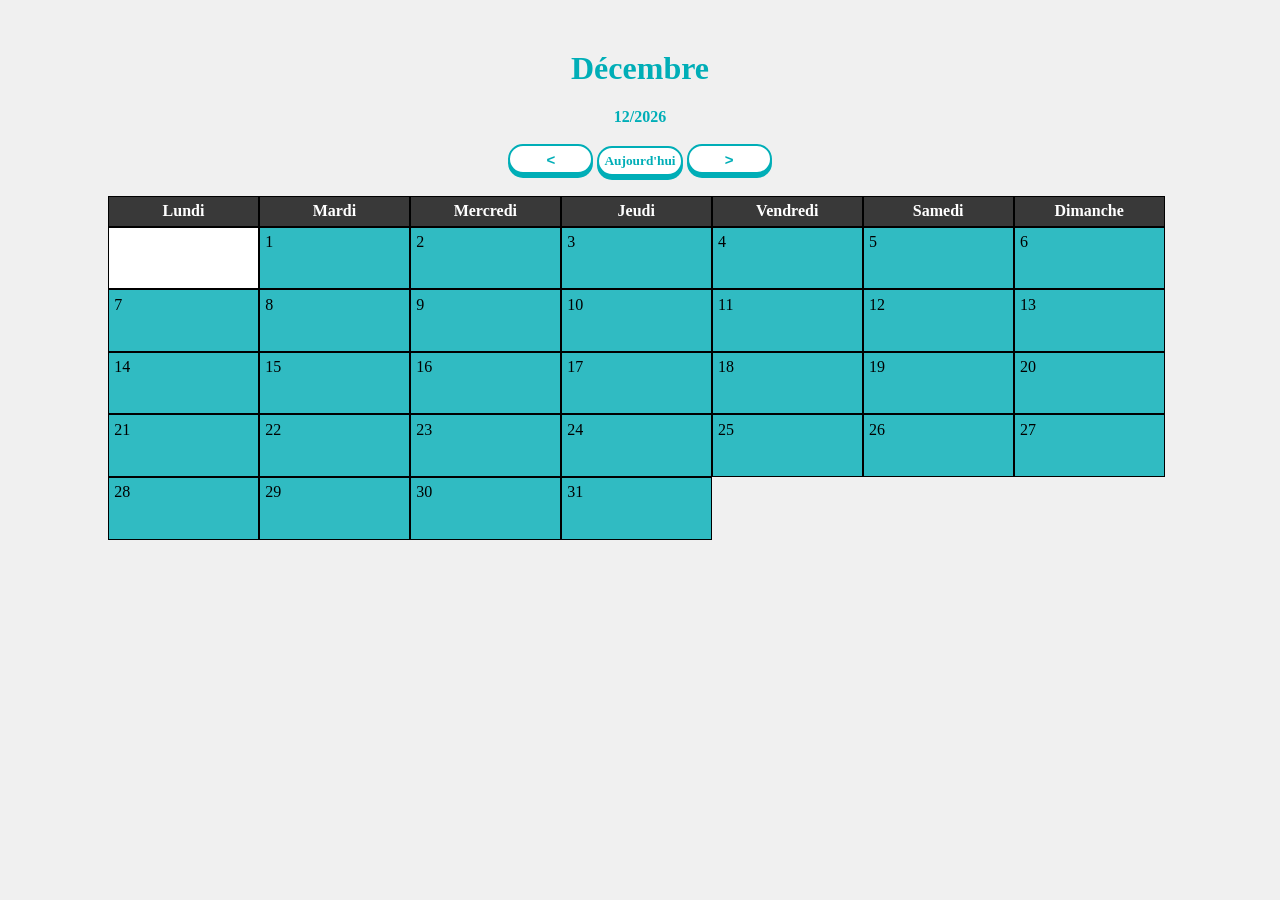
<file: master_test1.html>
<!DOCTYPE html>
<html lang="fr">
<head>
    <title>Calendrier</title>
    <meta charset="utf-8">
    <meta name="viewport" content="width=device-width">
    <link rel="stylesheet" type="text/css" href="stylemobile.css" media="screen and (max-width: 800px)">
    <link rel="stylesheet" type="text/css" href="stylePC.css" media="screen and (min-width: 801px)" >
</head>
<body onload="init()">

<div id="ajax-loading">
        <img class="loader" src="load.svg" alt="Loading" />
</div>

<div id="contain_pop">
    <div class="popup">
        <input type="button" name="fermer" value="Fermer" id="fermer" class="stylebt"> 
        <div id="result"></div>
    </div>
</div>

<div id="contain_admin">
    <div class="popup-admin">
    </div>
</div>


<div id="dark"></div> <!-- assombrir lors de l'ouverture popup et popup-admin -->

<div id="container">
    
    <div id="header">
        <h1><div id="moisText"></div></h1>
        <div id="sshead" class="displaywrap">
            <b><div id="dateactuel"></div></b></br>
            <input type="button" name="previousmonth" id="b_previousmonth" class="csslr" value="<" onclick="previous()">
            <input type="button" name="resetmonth" id="resetmonth" value="Aujourd'hui" class="stylebt" onclick="reset()" >
            <input type="button" name="nextmonth" id="b_nextmonth" class="csslr" value=">" onclick="next()" >
            
        </div>
    </div>

    <div id="calendrier" class="displaywrap"></div>
</div>






<script type="text/javascript">
//On initialise les valeurs de base
var today = new Date();
var actualmonth = today.getMonth();
var actualyear = today.getFullYear();
//today.setDate(today.getDate()-today.getDate()+1);
//today.setMonth(today.getMonth()-1);
console.log(today);
function init(){
    var tab_jour=new Array("Lundi","Mardi", "Mercredi", "Jeudi", "Vendredi", "Samedi", "Dimanche");
    for($i=0;$i<7;$i++){
        var e=document.createElement("div");
        e.setAttribute('class','casej');
        document.getElementById("calendrier").appendChild(e);
        e.textContent = tab_jour[$i];
    }
    launch();
}
function launch(){
    today.setDate(today.getDate()-today.getDate()+1);
    //Ajout du nombre de case vide en fonction du jour (0-6) avec Dimanche = 0
    var njour= today.getDay();
    if(njour==0)
    njour=7;
    njour=njour-1;
    for(var $i=0; $i<njour; $i++){
                var e=document.createElement("div");
              
                e.setAttribute('class','casei'); //Applique la classe casei qui a une opacité 0
                document.getElementById("calendrier").appendChild(e);
    }
    //On sauvegarde le mois 
    month= today.getMonth();
    smonth = today.getMonth();
    //Création des cases
    for(var $i=0; month==smonth; $i++){
         var tab_jour_min=new Array("Dim", "Lun", "Mar", "Mer", "Jeu", "Ven", "Sam");
             nomj=[(tab_jour_min[today.getDay()])];
            //Création de la div

            var e=document.createElement("div");
            var d=document.createElement("div");
            var f=document.createElement("div");
            e.setAttribute('class','case');
            d.setAttribute('class','casenj');
            f.setAttribute('class','casem');
           
            e.appendChild(d);
            e.appendChild(f);
            document.getElementById("calendrier").appendChild(e);



           

            //On récupère les infos dans la date
            day = today.getDate();
            year= today.getFullYear();
            //attribution contenu
           
           d.textContent = day;
           f.textContent = nomj;
           
            //incrémentation
            today.setDate(today.getDate()+1);
            //On récupère le mois
            month = today.getMonth();
    }
    afficherMois();
}
function afficherMois() {
    var tab_mois = new Array("None", "Janvier", "Février", "Mars","Avril","Mai","Juin","Juillet","Aout","Septembre", "Octobre", "Novembre","Décembre");
    mmonth =  today.getMonth();
    //Affichage du mois avec des valeurs de 0 à 11, avec Décembre = 0
    if(mmonth==0)
        mmonth=12;
    for(var $i=mmonth; $i==mmonth; $i++){
        
        document.getElementById("moisText").innerHTML=tab_mois[$i];
    }
    //On affiche les mois et l'année dans la div prévu
    var aff=mmonth+"/"+year
    document.getElementById("dateactuel").innerHTML=aff;
}
function next(){
    document.getElementById("calendrier").innerHTML = "";
    init();
}
function previous(){
    document.getElementById("calendrier").innerHTML = "";
    today.setMonth(today.getMonth()-2);
    init();
}
function reset(){
    document.getElementById("calendrier").innerHTML = "";
    today.setMonth(actualmonth);
    today.setYear(actualyear);
    init();
}
            
</script>

<script src="jquery.js"></script>
<script type="text/javascript">
$(document).ready(function(){
     $('#ajax-loading').hide();
    $(document).on("click",':radio', function(){
        $(this).siblings().prop("checked","");
    });
    //Affichage du popup
    $(document).on("click",".case", function(){
        $('#ajax-loading').show();
        $.post(
            'calendrier.php',
            {
                day: $(this).children($(":first")).html(),
                month: mmonth,
                year: year,
            },
            function(data, status)
            {
               
                $("#contain_pop").css({'opacity':'100','z-index':"3"});
                $("#contain_admin").css({'opacity':'0','z-index':"-2"}); // retour position initial
                $('#ajax-loading').hide();
                console.log(data);
                $("#result").html(data+'<input type="button" name="Administration" id="admin" value="Administration" class="stylebt">');
            }
        );
              $("#dark").css({'opacity':'0.5',"z-index":"2"});
        
    });

    //Fermer
    $(document).on("click","#fermer", function(){

        $("#contain_pop").css({'opacity':'0',"z-index":"-1"}); // retour position initial
        $("#contain_admin").css({'opacity':'0',"z-index":"-2"}); // retour position initial
        $("#dark").css({'opacity':'0',"z-index":"-3"}); // retour position initial
    });

    //Ouverture du popup admin
    $(document).on("click","#admin", function (){
        $('#ajax-loading').show();
        $("#dark").css({'opacity':'0.5',"z-index":"2"});

        var dateclick = $("#dateclick").html();

        $.post(
            'load_admin.php',{

            },
            function(data,status)
            {
                $('#ajax-loading').hide();
               $("#contain_pop").css({'opacity':'0',"z-index":"-1"}); // retour position initial
              
               $("#contain_admin").css({'opacity':'100','z-index':"3"});
               $(".popup-admin").html(data);
               console.log(dateclick);
               $("#date_debut").val(dateclick);

            }

        );




        
    });


    $(document).on("click","#submit", function(){
        $("#contain_admin").css({'opacity':'0',"z-index":"3"});
            $('#ajax-loading').show();
	        $.post(
	            'ajout_etudiant.php',{
	                nom: $("#nom").val(),
	                // prenom: $("#prenom").val(),
	                groupe: $("#groupe").val(),
	                // annee: $("#annee").val(),
	                date_debut: $("#date_debut").val(),
	                date_retour: $("#date_retour").val(),

	            },
	            function(data,status)
	            {
                    $("#contain_admin").css({'opacity':'100',"z-index":"3"});
                    $('#ajax-loading').hide();
	                $("#res_add_etud").html(data);
	                $("#affmateriel").html('<input type="button" name="ok" value="retour" id="ok" class="stylebt">')
	                $("#form_etudiant").hide();

	                console.log($("#res_add_etud").html());

	                if($("#res_add_etud").html()!="Un des champs remplis est invalide")
	    			{


					        $.post(
					            'recup_matos.php',{
					            	
					            	date_debut: $("#date_debut").val(),
                    				date_retour: $("#date_retour").val(),

					            },
					            function(data,status)
					            {
					                $("#affmateriel").html(data);
					            }

	        				);
	        				

	    			}
	            }

	        );

    });


     $(document).on("click","#submitmatos", function(){
        $("#contain_admin").css({'opacity':'0',"z-index":"3"});
          $('#ajax-loading').show();


        $("#affmateriel>div>select").each(function(){
            if($(this).val()!='null'){
                console.log("merde");

                $.post(
                'ajout_materiel.php',{
                    quantite_reserver: $(this).val(),
                    id_materiel: $(this).attr("id"),
                    id_etudiant: $("#idaff").text(),
                    nb_mat: $("#affmateriel select[value='1'][value='2'][value='3'][value='4'][value='5'][value='6']  option:selected").val(),
                    date_debut: $("#date_debut").val(),
                    date_retour: $("#date_retour").val(),

                },
                function(data,status)
                {
                    $("#contain_admin").css({'opacity':'100',"z-index":"3"});
                    $('#ajax-loading').hide();
                    $(".popup-admin").html(data);
                }

                );
            }
        })


    });



     $(document).on("click","#ok", function(){
        $("#contain_admin").css({'opacity':'0',"z-index":"3"});
        $('#ajax-loading').show();
     		$.post(
            'load_admin.php',{

            },
            function(data,status)
            {
               $("#contain_admin").css({'opacity':'100',"z-index":"3"});
               $('#ajax-loading').hide();
               $(".popup-admin").html(data);
               console.log($("#dateclick").html());
               $("#date_debut").val($("#dateclick").html());
            }

        	);

        });


     

    $(document).on("click","#add_mat",function(){
        $("#contain_admin").css({'opacity':'0',"z-index":"3"});
         $('#ajax-loading').show();
            $.post(
                'add_mat.php',{
                    quantite_total: $("#quantite_total").val(),
                    designation: $("#add_designation").val(),
                    categorie: $("#add_categorie").val(),
                    
                },
                function(data,status)
                {
                    $("#contain_admin").css({'opacity':'100',"z-index":"3"});
                     $('#ajax-loading').hide();
                    $(".popup-admin").html(data);
                }

            );

    });

    $(document).on("click","#consult_materiel", function(){
        $("#contain_admin").css({'opacity':'0',"z-index":"3"});
          $('#ajax-loading').show();
            $.post(
                'consult_mat.php',{
                    
                },
                function(data,status)
                {
                    $("#contain_admin").css({'opacity':'100',"z-index":"3"});
                      $('#ajax-loading').hide();
                    $(".popup-admin").html(data);
                }

            );
    });


    $(document).on("click","#res",function(){
         $('#ajax-loading').show();
          $("#contain_admin").css({'opacity':'0',"z-index":"3"});

        $.post(
            'reservations.php',
        
            function(data,status)
            {
                 $("#contain_admin").css({'opacity':'100',"z-index":"3"});
                 $('#ajax-loading').hide();
                 $(".popup-admin").html(data+"<input type='button' name='Annuler une réservation' id='annul_res' value='Annuler une réservation' class='stylebt'> <input type='button' value='fermer' id='fermer' class='stylebt'>");                         
            }
        );  

        $("#form_etudiant").hide();

        $(document).on("click","#annul_res",function(){
            $("#contain_admin").css({'opacity':'0',"z-index":"3"});
             $('#ajax-loading').show();

        var checked = []
        $("input[name=check]:checked").each(function ()
        {
            checked.push(parseInt($(this).attr("id")));
        });


        console.log(checked);
           
        $.post(
            'annul_reserv.php',{
                id: checked,
            
                
            },
            function(data,status)
            {
                $("#contain_admin").css({'opacity':'100',"z-index":"3"});
                 $('#ajax-loading').hide();
                $("#mat_res").html(data);
            }

        );          
        




  

        });
    });



        $(document).on("click","#suppr_mat",function(){
            $("#contain_admin").css({'opacity':'0',"z-index":"3"});
            $('#ajax-loading').show();



        var checked = [];
        $("input[name=check]:checked").each(function ()
        {
            console.log($(this).attr("id"));
            $.post(
            'suppr_mat.php',{
                id: $(this).attr("id"),
            
                
            },
            function(data,status)
            {
                $("#contain_admin").css({'opacity':'100',"z-index":"3"});
                 $('#ajax-loading').hide();
                $("#popup-admin").html(data);
            }

        );
        });



           
            

        });


});
</script>

</body>
</html>
</file>
<file: stylemobile.css>
body{
    background-color:#F0F0F0;
    margin: 0px;
    font-family: Verdana;
}

.displaywrap{ /*paramètre*/
    display: flex;
    flex-wrap: wrap;
}


/*Date + Bouton*/
#header{
    position: fixed;
    font-size: 75%;
    text-align: center;
    color: white   ;
    background-color: #393939;
    box-shadow: 0 2px 5px rgba(0,0,0,.5);
    width: 100%;
    margin:0px;
    z-index: 2;
}

#sshead{
    display: block;
    margin: 10px;

}
.csslr{ /* les 2 boutons*/
    color: #00aeb7;
    background-color: white;
    border-radius: 20px;
    border: 2px solid #00aeb7;
    width: 50px;
    padding : 5px;
    font-size: 15px;
    font-weight: 900;
    box-shadow: 0px 4px;
}
.csslr:hover{
    border: 2px solid #5fd5db;
    color:#5fd5db;
}
.csslr:active {
  transform: translate(0px, 4px);
  box-shadow: 0px 0px;

}
.stylebt{
    font-family: Verdana;
    color: #00aeb7;
    background-color: white;
    border-radius: 20px;
    border: 2px solid #00aeb7;
    padding : 5px;
    box-shadow: 0px 4px;
    font-weight: bold;

}
.stylebt:hover{
    border: 2px solid #5fd5db;
    color:#5fd5db;
}
.stylebt:active {
  transform: translate(0px, 4px);
  box-shadow: 0px 0px;
}

#admin{
    position: fixed;
    z-index: 2;
    bottom: 20px;
    right: 20px;
}

#fermer{
    float: right;
}






/*CALENDRIER*/
#calendrier{
    position: absolute;
    margin: 150px 50px;
    box-shadow: 0 2px 5px rgba(0,0,0,.26);

}

.case{
    width: 100%;
    height: 45px;
    padding: 20px;
    background-color: #30BBC2;
    border: solid black 1px;
    padding: 0.5%;

   
}
.casei{
    width: 0;
    height: 0;
    border: solid black 1px;
    opacity: 0;
    padding: 5%;
    position: absolute;

}

.casej{    
    display: none;
}
.casenj{
   /* background-color: yellow;*/
    width: 2%;
    
}
.casem{
    /*background-color: green;*/
    width: 7%;
    /*height: 50%;*/
   margin-left: 2%;

}


/*POPUP*/
.popup{
  
    z-index: -1; /*couche initial*/
    margin: auto;
    background-color: #F0F0F0;
    border: solid #393939 2px;
    padding: 30px;
    box-shadow: 0 2px 5px rgba(0,0,0,.5);
}
.popup-admin{
    
    z-index: -2; /*couche initial*/
    margin: auto;
    background-color: #F0F0F0;
    border: solid #393939 2px;
    padding: 30px;
    
    
}
#video{
    padding: 20px 20px;
}
#audio{
    padding: 20px 20px;
}
#accesoire{
    padding: 20px 20px;
}
#lumiere{
    padding: 20px 20px;
}


#choix{
    border: solid 1px black; 
    border-radius: 2px;
    display: wrap;

}

#ajax-loading{
     z-index: 10;
     width: 100vw;
     height: 70vh;
    position: absolute;
     display: flex;
     
    
    
    
}

.loader{
    margin: auto;

     
}

#contain_pop{

     z-index: -1;
    position: absolute;
    display: flex;
    height: 100vh;
    width: 100vw;
    opacity: 0;


}
#contain_admin{
     z-index: -1;
    position: absolute;
    display: flex;
    height: 100vh;
    width: 100vw;
    opacity: 0;
}

#dark{
    margin: -50px 0px 0px -8px;
    position: absolute;
    z-index: -3; /*couche initial*/
    background-color: black;
    width: 100%;
    height: 100%;
    opacity: 0;
}
</file>
<file: stylePC.css>
html{
    margin: 0;
    top: 0;
}


body{
    background-color: #F0F0F0;
    font-family: Verdana;
}

label {
    display:block;
    width: 150px;
    float: left;
}

p{
    margin: 0;
    text-align: center;
    font-family: Verdana;
    color: white;
    background-color: #393939;
    border-radius: 10px;
    border: 2px solid black;
    padding : 5px;
    /*box-shadow: 0px 4px;*/
    font-weight: bold;

}

.displaywrap{ /*paramètre*/
    display: flex;
    flex-wrap: wrap;
    margin: auto;
    
}

#dark{
    margin: -50px 0px 0px -8px;
    position: absolute;
    z-index: -3; /*couche initial*/
    background-color: black;
    width: 100%;
    height: 100%;
    opacity: 0;
}

#container{
    min-width: 700px;
    margin: 50px 100px;
}



/*HEAD   (Date + Bouton)*/
#header{
    color: #00aeb7;
    text-align: center;
   
}
#sshead{
    margin:auto;
    display: inline-block;
}
.csslr{ /* les 2 boutons*/
    color: #00aeb7;
    background-color: white;
    border-radius: 20px;
    border: 2px solid #00aeb7;
    width: 85px;
    height: 30px;
    font-size: 15px;
    font-weight: 900;
    box-shadow: 0px 4px;
}
.csslr:hover{
    border: 2px solid #5fd5db;
    color:#5fd5db;
}
.csslr:active {
  transform: translate(0px, 4px);
  box-shadow: 0px 0px;

}
.stylebt{
    font-family: Verdana;
    color: #00aeb7;
    background-color: white;
    border-radius: 20px;
    border: 2px solid #00aeb7;
    padding : 5px;
    box-shadow: 0px 4px;
    font-weight: bold;

}
.stylebt:hover{
    border: 2px solid #5fd5db;
    color:#5fd5db;
}
.stylebt:active {
  transform: translate(0px, 4px);
  box-shadow: 0px 0px;
}

#fermer{
    float: right;
}




/*CALENDRIER*/
@keyframes scan{
    0%{
        background: #00aeb7;

    }
    50%{
        background-color:#52d9e0;
    }
}
#calendrier{
    margin-top: 20px;
}
.case{
    /*z-index: 0;*/
    width: 13%;
    height: 50px;
    background-color: #30BBC2;
    border: solid black 1px;
    padding: 0.5%;
    cursor: pointer;
}
.case:hover{
    
    animation: scan 0.8s infinite;
}

.casei{ /*case invisible*/
    width: 13%;
    height: 50px;
    border: solid black 1px;
    background-color: white;
    padding: 0.5%;
}

.casej{ /*jour de la semaine */
    color: white;
    font-weight: bold;
    text-align: center;
    width: 13%;
    z-index: 1; /*couche initial*/
    background-color: #393939;
    border: solid black 1px;
    padding: 0.5%;
    opacity: 1;
    display: block;


}



/*POPUP*/
.popup{
    padding: 50px;
    z-index: -1; /*couche initial*/
    margin: auto;
    background-color: #F0F0F0;
    border: solid #393939 5px;
  
    
}

#contain_pop{

     z-index: -1;
    position: absolute;
    display: flex;
    height: 70%;
    width: 100%;
    opacity: 0;


}
.popup-admin{
    z-index: -2; /*couche initial*/
    margin: auto;
    background-color: #F0F0F0;
    border: solid #393939 5px;
    padding: 20px;
   
    
}

#contain_admin{
     z-index: -1;
    position: absolute;
    display: flex;
    height: 80%;
    width: 100%;
    opacity: 0;
}

#ajax-loading{
     z-index: 10;
     width: 100%;
     height: 70%;
    position: absolute;
     display: flex;
     
    
    
    
}

.loader{
    margin: auto;

     
}



#video{
    padding: 20px 20px;
    border-right: #bdbdbd solid 1px;
}


.titre_video{
    font-size: 18px; 
}

#audio{
    padding: 20px 20px;
    border-right: #bdbdbd solid 1px;

}

.titre_audio{
    font-size: 18px;
}

#accesoire{
    padding: 20px 20px;
    border-right: #bdbdbd solid 1px;

}

.titre_access{
    font-size: 18px;
}

#lumiere{
    padding: 20px 20px;
}

.titre_lumi{
    font-size: 18px;
}

.casem{
    
   display: none;
  
}

#choix{
    border: solid 1px black; 
    border-radius: 2px;
    display: wrap;

}

#contain_reserv{
    margin: 20px;
}

.reserv{
    margin: 15px;
}
</file>
